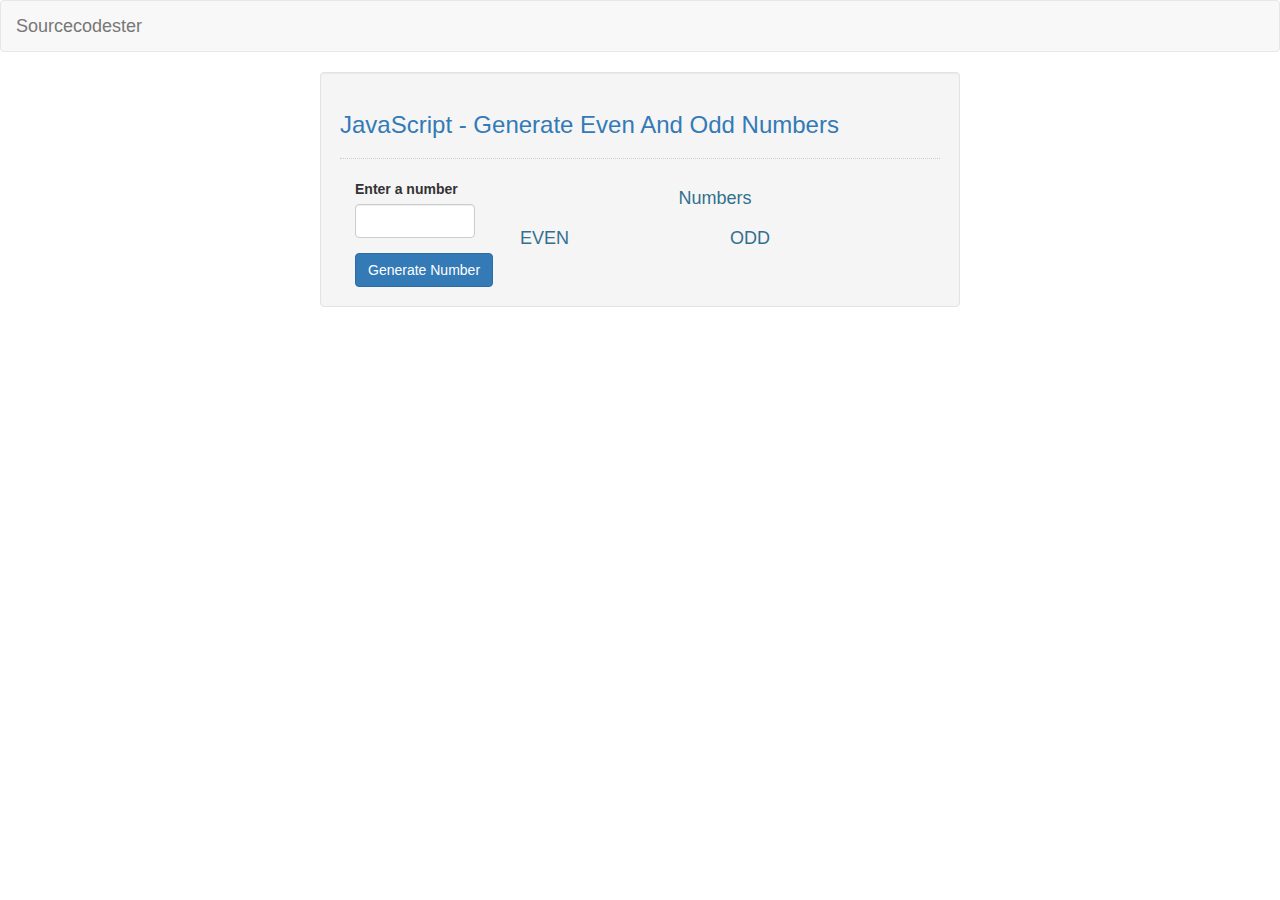
<file: javascript/numbers/Generate Even And Odd Numbers/index.html>
<!DOCTYPE html>
<html lang="en">
	<head>
		<meta charset="UTF-8" name="viewport" content="width=device-width, initial-scale=1"/>
		<link rel="stylesheet" type="text/css" href="css/bootstrap.css"/>
	</head>
<body>
	<nav class="navbar navbar-default">
		<div class="container-fluid">
			<a class="navbar-brand" href="https://sourcecodester.com">Sourcecodester</a>
		</div>
	</nav>
	<div class="col-md-3"></div>
	<div class="col-md-6 well">
		<h3 class="text-primary">JavaScript - Generate Even And Odd Numbers</h3>
		<hr style="border-top:1px dotted #ccc;"/>
		<div class="col-md-3">
			<form>
				<div class="form-group">
					<label>Enter a number</label>
					<input type="number" id="num" class="form-control"/>
				</div>
				<center><button type="button" onclick="generateNumbers();" class="btn btn-primary">Generate Number</button></center>
			</form>
		</div>
		<div class="col-md-9">
			<center><h4 class="text-info">Numbers</h4></center>
			<div class="col-md-6">
				<h4 class="text-info">EVEN</h4>
				<div id="even"></div>
			</div>
			<div class="col-md-6">
				<h4 class="text-info">ODD</h4>
				<div id="odd"></div>
			</div>
		</div>
	</div>
<script src="js/script.js"></script>	
</body>
</html>
</file>
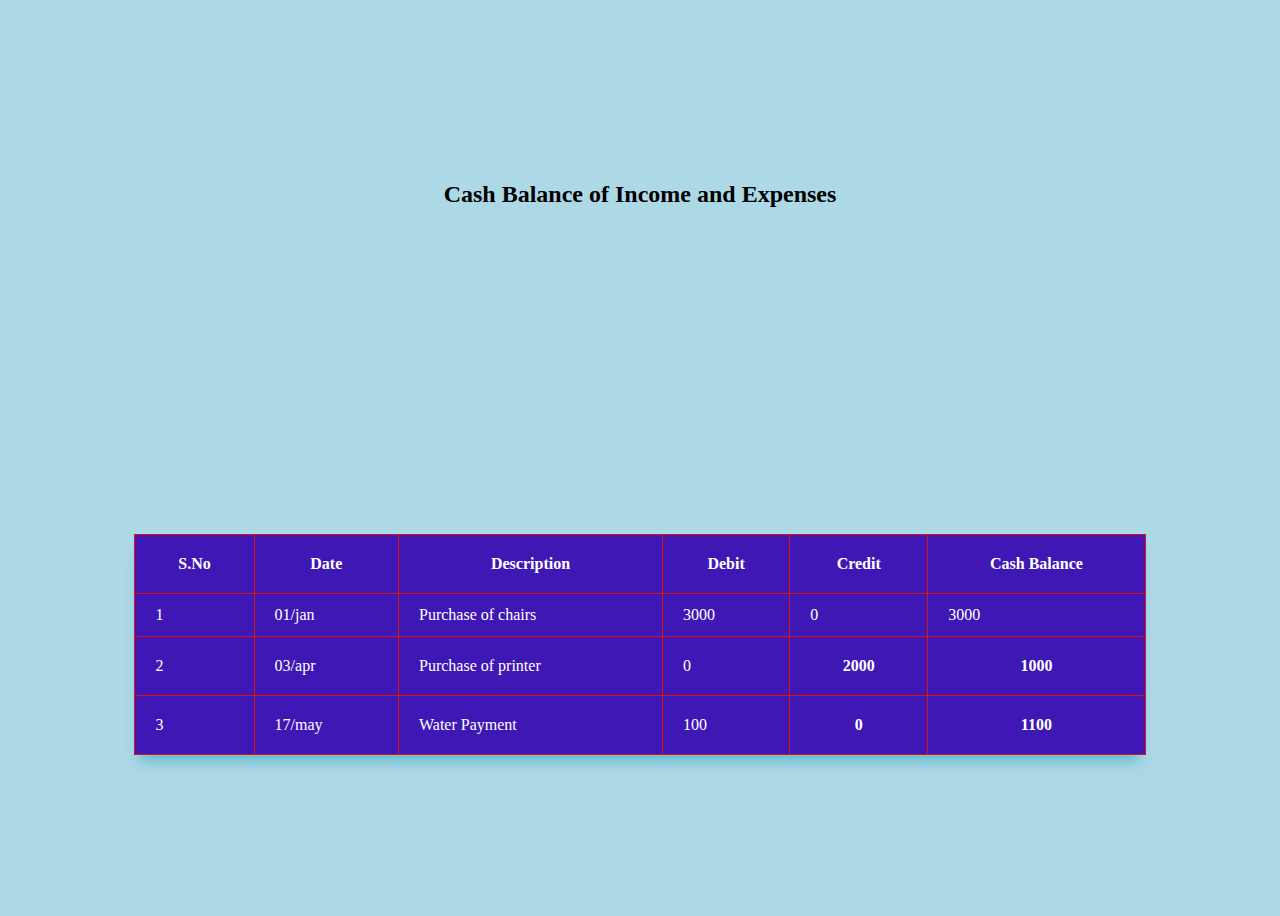
<file: html practice/cashbalance.html>
<!DOCTYPE html>
<html>
<head>
  <link rel="stylesheet" href="cash.css">

</head>
<body>
<h2><b><center>Cash Balance of Income and Expenses</center></b></h2>
<table style="width:80%">
  <tr>
   <th>S.No</th>
   <th>Date</th>
   <th>Description</th>
   <th>Debit</th>
   <th>Credit</th>
   <th>Cash Balance</th>
   

  </tr>
  <tr>
   <td>1</td>
   <td>01/jan</td>
   <td>Purchase of chairs</td>
   <td>3000</td>
   <td>0</td>
   <td>3000</td>
  
   
  
  </tr>
  <tr>
    <td>2</td>
    <td>03/apr</td>
    <td>Purchase of printer</td>
    <td>0</td>
    <th>2000</th>
    <th>1000</th>
   </tr>
   <tr>
    <td>3</td>
    <td>17/may</td>
    <td>Water Payment</td>
    <td>100</td>
    <th>0</th>
    <th>1100</th>
   </tr>
</table>
</body>
</html>
</file>
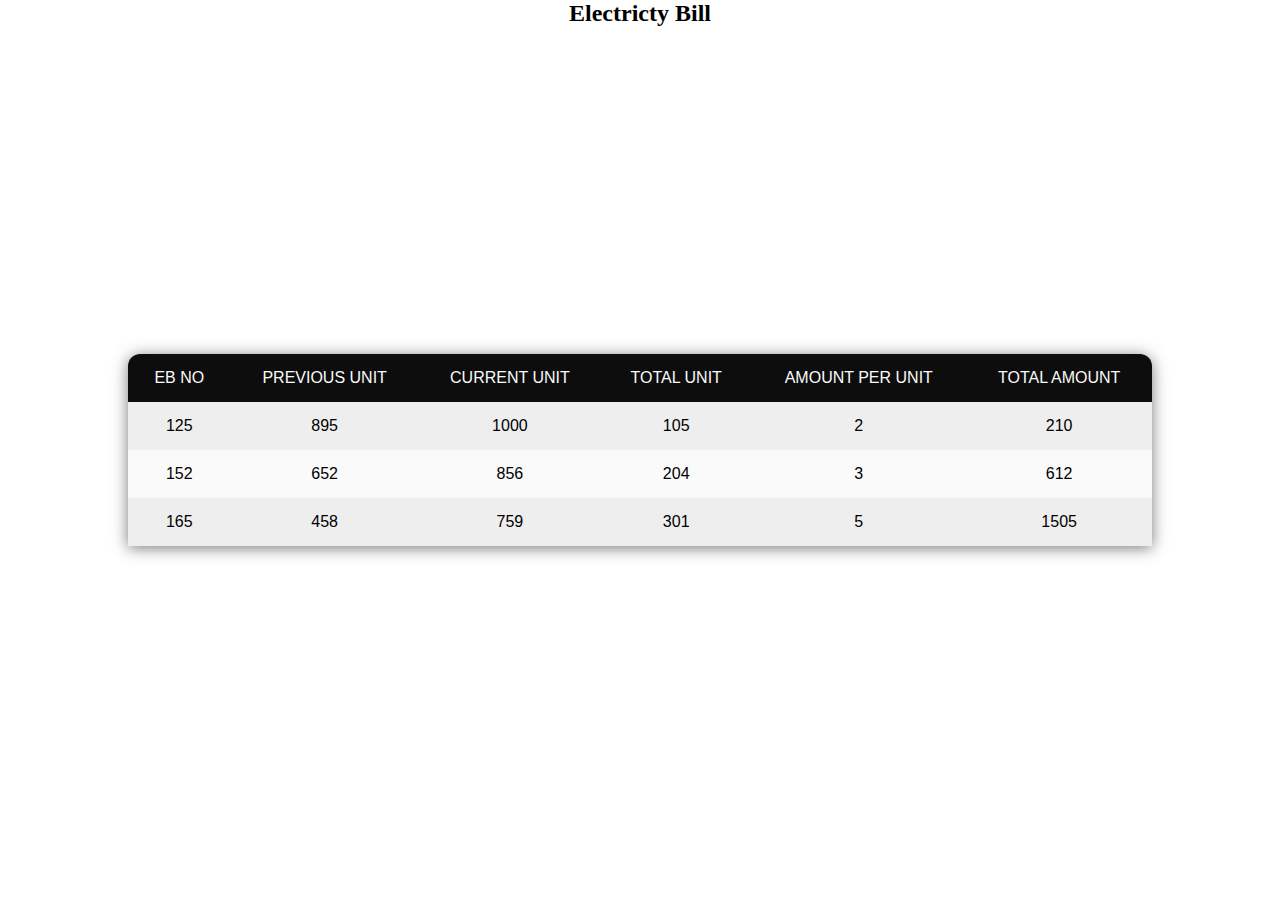
<file: html practice/electricitybill.html>
<!DOCTYPE html>
<html>
<head>
    <h2><center>Electricty Bill</center></h2>
  <link rel="stylesheet" href="electricity.css">

</head>
<body>

<table style="width:80%">
  <tr>
   <th>EB No</th>
   <th>Previous Unit</th>
   <th>Current Unit</th>
   <th>Total Unit</th>
   <th>Amount Per Unit</th>
   <th>Total Amount</th>
   

  </tr>
  <tr>
   <td>125</td>
   <td>895</td>
   <td>1000</td>
   <td>105</td>
   <td>2</td>
   <td>210</td>
   
  
  </tr>
  <tr>
    <td>152</td>
    <td>652</td>
    <td>856</td>
    <td>204</td>
    <td>3</td>
    <td>612</td>
    
   
   </tr>
   <tr>
    <td>165</td>
    <td>458</td>
    <td>759</td>
    <td>301</td>
    <td>5</td>
    <td>1505</td>
    
   
   </tr>
 
</table>
</body>
</html>
</file>
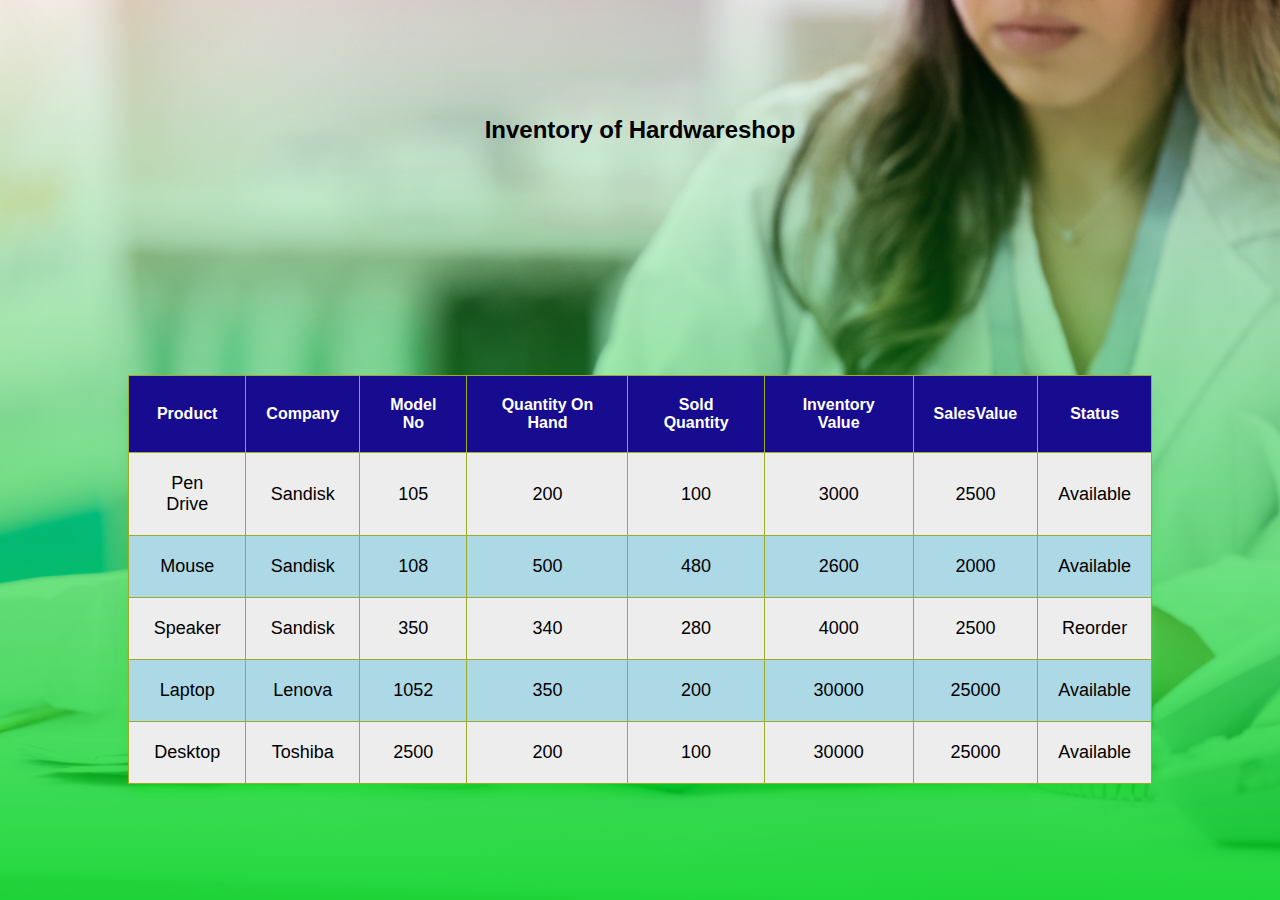
<file: html practice/inventory.html>
<!DOCTYPE html>
<html>
<head>
  <link rel="stylesheet" href="hardinventory.css">

</head>
<body>
<h2>Inventory of Hardwareshop</h2>
<table style="width:80%">
  <tr>
   <th>Product</th>
   <th>Company</th>
   <th>Model No</th>
   
   <th>Quantity On Hand</th>
   <th>Sold Quantity</th>
   <th>Inventory Value</th>
   <th>SalesValue</th>
   
   <th> Status</th>

  </tr>
  <tr>
   <td>Pen Drive</td>
   <td>Sandisk</td>
   <td>105</td>
   <td>200</td>
   <td>100</td>
   <td>3000</td>
   <td>2500</td>
   <td>Available</td>
  
  </tr>
  <tr>
    <td>Mouse</td>
    <td>Sandisk</td>
    <td>108</td>
    <td>500</td>
    <td>480</td>
    <td>2600</td>
    <td>2000</td>
    <td>Available</td>
   
   </tr>



   <tr>
    <td>Speaker</td>
    <td>Sandisk</td>
    <td>350</td>
    <td>340</td>
    <td>280</td>
    <td>4000</td>
    <td>2500</td>
    <td>Reorder</td>
   
   </tr>

   <tr>
    <td>Laptop</td>
    <td>Lenova</td>
    <td>1052</td>
    <td>350</td>
    <td>200</td>
    <td>30000</td>
    <td>25000</td>
    <td>Available</td>
   
   </tr>
   
   <tr>
    <td>Desktop</td>
    <td>Toshiba</td>
    <td>2500</td>
    <td>200</td>
    <td>100</td>
    <td>30000</td>
    <td>25000</td>
    <td>Available</td>
   
   </tr>
 

</table>
</body>
</html>
</file>
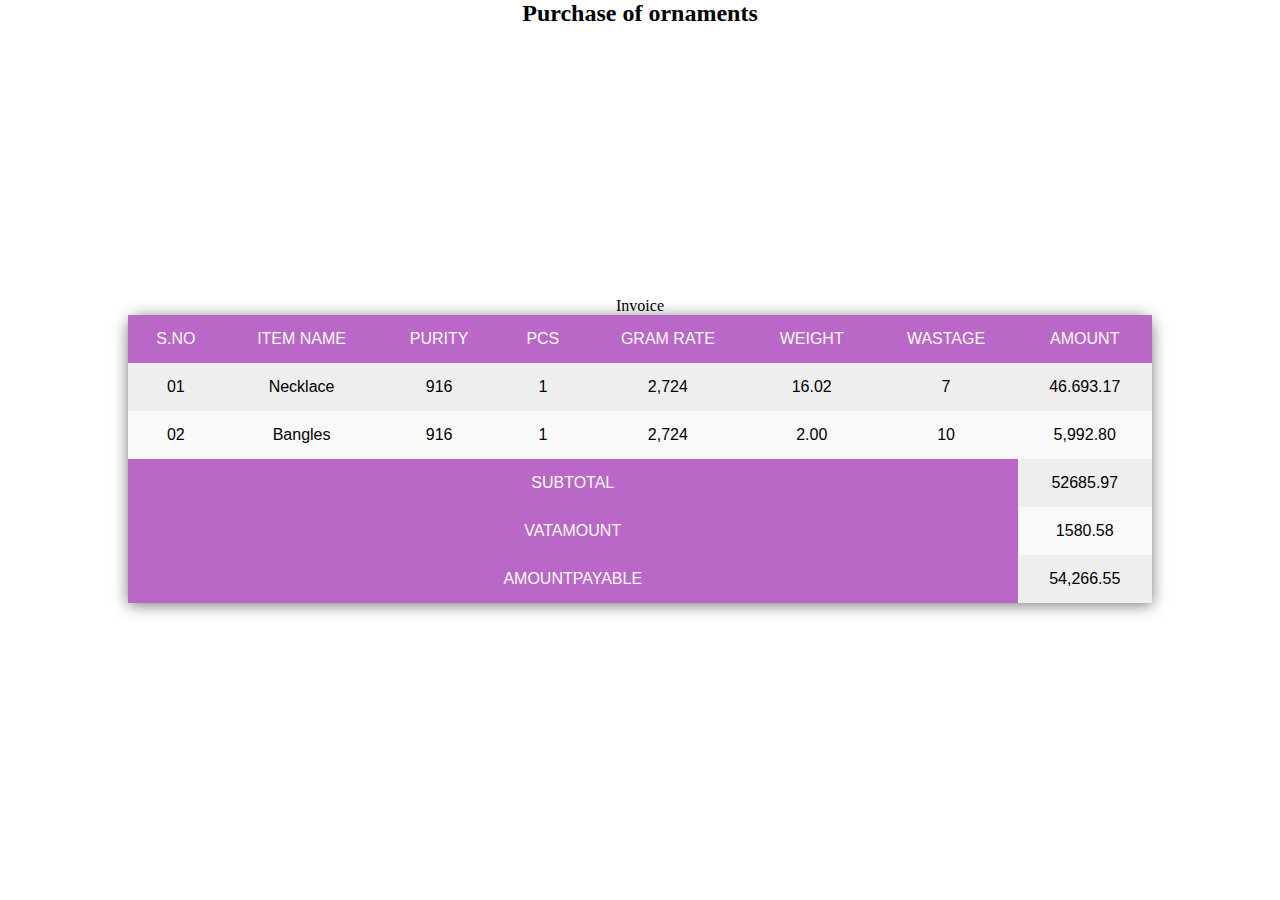
<file: html practice/Ornaments.html>
<html>
<head>
   <link rel="stylesheet" href="ornam.css">
   <h2><center>Purchase of ornaments</center></h2>
</head>
<body>
<table style="width:80%" align="center">
<caption>Invoice</caption>

<tr>
   <th>S.No</th>
   <th>Item Name</th>
   <th>Purity</th>
   <th>Pcs</th>
   <th>Gram Rate</th>
   <th>Weight</th>
   <th>Wastage</th>
   <th>Amount</th>
</tr>
<tr>
   <td>01</td>
   <td>Necklace</td>
   <td>916</td>
   <td>1</td>
   <td>2,724</td>
   <td>16.02</td>
   <td>7</td>
   <td>46.693.17</td>
</tr>
<tr>
   <td>02</td>
   <td>Bangles</td>
   <td>916</td>
   <td>1</td>
   <td>2,724</td>
   <td>2.00</td>
   <td>10</td>
   <td>5,992.80</td>
</tr>
<tr>
   <th colspan="7">Subtotal</th>
   <td>52685.97</td>
</tr>
<tr>
   <th colspan="7">VatAmount</th>
   <td>1580.58</td>
</tr>
<tr>
   <th colspan="7">AmountPayable</th>
   <td>54,266.55</td>
</tr>
</table>
</body>
</html>
</file>
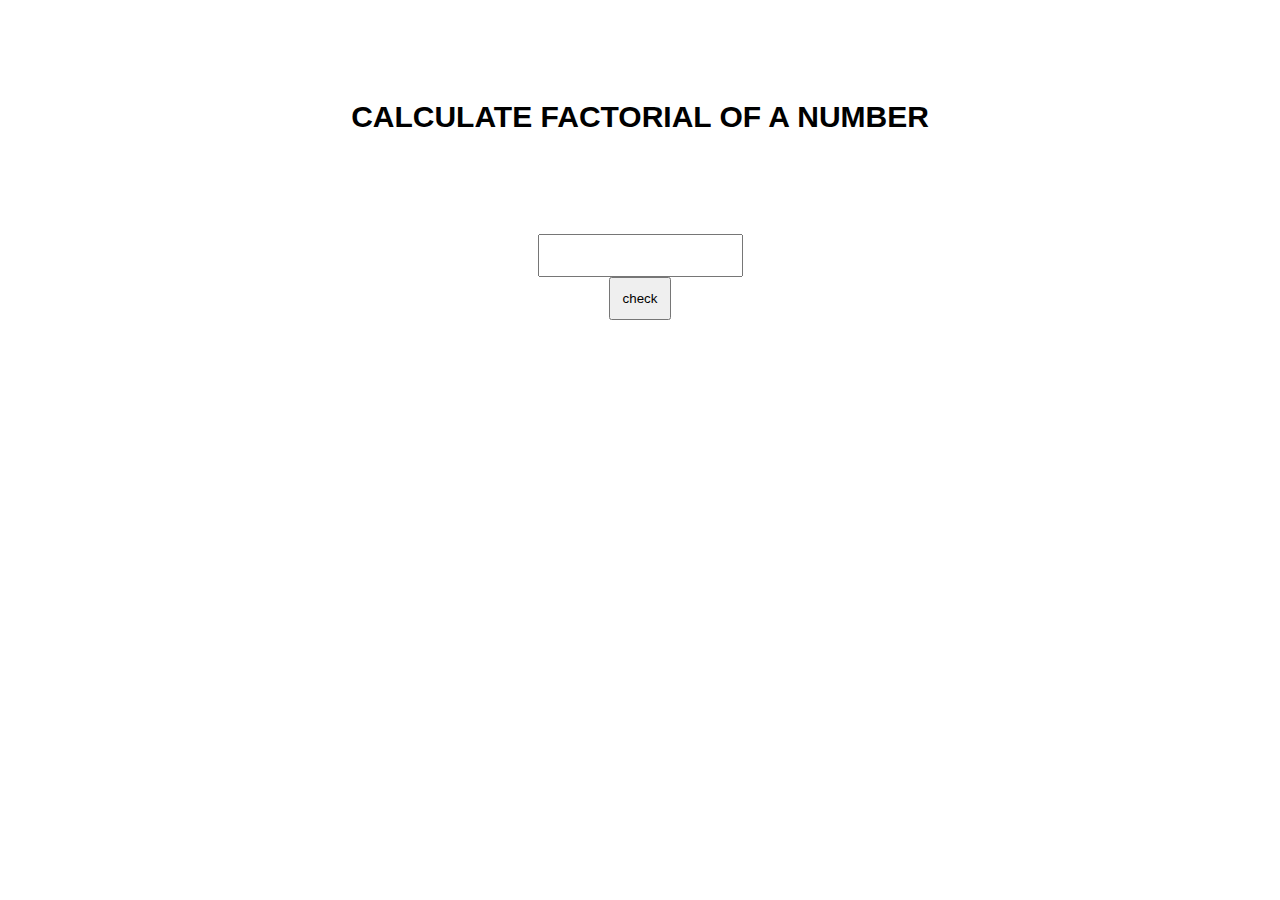
<file: javascript/numbers/factorial.html>
<!DOCTYPE html>
<html lang="en">
<head>
    <meta charset="UTF-8">
    <meta http-equiv="X-UA-Compatible" content="IE=edge">
    <meta name="viewport" content="width=device-width, initial-scale=1.0">
    <title>Document</title>
    <style>
        h1{
            font-family: sans-serif;
            font-size: 30px;
            text-transform: uppercase;
            text-align: center;
            margin: 100px auto;
        }
        form{text-align: center;}
        input{padding:12px;}
        #result{
            font-size: 22px;
            font-family: calibri;
            color:green;
            text-align: center;
        }
    </style>
</head>
<body>
    <h1>calculate factorial of a number</h1>
    <form id="form">
        <input type="number" name="" id="number"><br>
        <input type="submit" value="check">
    </form>
    <p id="result"></p>
    <script>
        var frm=document.getElementById("form");
        frm.onsubmit=function(){
            var num = document.getElementById("number").value;
            var result=document.getElementById("result");
            var i,mult=1;
            for (i=1;i<=num;i++){
                mult=mult*i;
            }
            result.innerHTML=mult;
            return false;
        }
    </script>
</body>
</html>
</file>
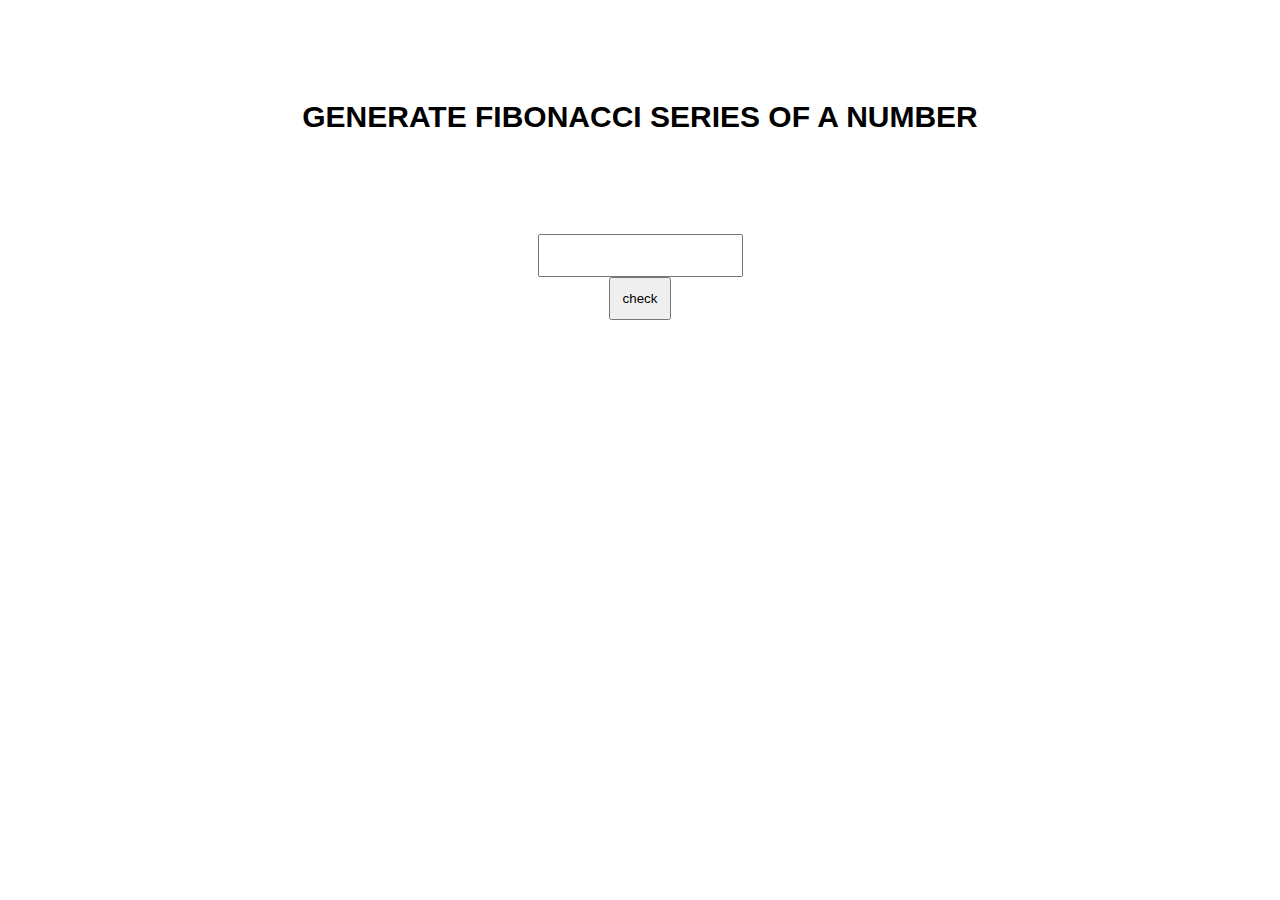
<file: javascript/numbers/fibonacci.html>
<!DOCTYPE html>
<html lang="en">
<head>
    <style>
        h1{
            font-family: sans-serif;
            font-size: 30px;
            text-transform: uppercase;
            text-align: center;
            margin: 100px auto;
        }
        form{text-align: center;}
        input{padding:12px;}
        #result{
            font-size: 22px;
            font-family: calibri;
            color:green;
            text-align: center;
        }
    </style>
   
</head>
<body>
    <h1>Generate Fibonacci series of a number</h1>
    <form id="form">
        <input type="number" name="" id="number"><br>
        <input type="submit" value="check">
    </form>
    <p id="result"></p>
    <script>
        var frm=document.getElementById("form");
        frm.onsubmit=function(){
            var num = document.getElementById("number").value;
            var result=document.getElementById("result");
            var n1=0,n2=1,n3,i;
            document.write("Fibonacci Series");
            for(i=1;i<=num;i++)
            {
            document.write("<br>"+n1);
            n3 = n1+n2
            n1=n2;
            n2=n3;
            result.innerHTML=n1;
            
            }
        }

    </script>
</body>
</html>
</file>
<file: html practice/cash.css>
body {
    background-color: lightblue;
    height: 100vh;

    display: grid;
  
    place-items: center;
  
    
  
    background-size: 100% 100%;
  
    background-repeat: no-repeat;
  }
  table{

    width: 600px;
  
    box-shadow: -1px 12px 12px -6px rgba(16, 162, 185, 0.5);
    background-color: #f2f2f2;
  
  }
  table, td, th{

    padding: 20px;
  
    border: 1px solid rgb(226, 16, 16);
  
    border-collapse: collapse;
  
    text-align: center;
  
    cursor: pointer;
  
  }
  table, td {
    padding-top: 12px;
    padding-bottom: 12px;
    text-align: left;
    background-color: #3e17b5;
    color: white;

  }
</file>
<file: html practice/electricity.css>
*{
    margin:0;
    padding: 0;
    outline: 0;
   }
   .filter{
    position: absolute;
    left: 0;
    top: 0;
    bottom: 0;
    right: 0;
    z-index: 1;
    background: rgb(233,76,161);
   background: -moz-linear-gradient(90deg, rgba(233,76,161,1) 0%, rgba(199,74,233,1) 100%);
   background: -webkit-linear-gradient(90deg, rgba(233,76,161,1) 0%, rgba(199,74,233,1) 100%);
   background: linear-gradient(90deg, rgba(233,76,161,1) 0%, rgba(199,74,233,1) 100%);
   filter: progid:DXImageTransform.Microsoft.gradient(startColorstr="#e94ca1",endColorstr="#c74ae9",GradientType=1);
   opacity: .7;
   }
   table{
    position: absolute;
    z-index: 2;
    left: 50%;
    top: 50%;
    transform: translate(-50%,-50%);
    width: 60%; 
    border-collapse: collapse;
    border-spacing: 0;
    box-shadow: 0 2px 15px rgba(64,64,64,.7);
    border-radius: 12px 12px 0 0;
    overflow: hidden;
   
   }
   td , th{
    padding: 15px 20px;
    text-align: center;
    
   
   }
   th{
    background-color: #0d0d0d;
    color: #fafafa;
    font-family: 'Open Sans',Sans-serif;
    font-weight: 200;
    text-transform: uppercase;
   
   }
   tr{
    width: 100%;
    background-color: #fafafa;
    font-family: 'Montserrat', sans-serif;
   }
   tr:nth-child(even){
    background-color: #eeeeee;
   }
</file>
<file: html practice/hardinventory.css>
*{

	margin: 0;

	padding: 0;

	font-family: arial;

	box-sizing: border-box;

}

body{

	height: 100vh;

	display: grid;

	place-items: center;

	background: linear-gradient(rgba(0,0,0,0),rgba(6, 213, 37, 0.881)), url(doc.jpg);

	background-size: 100% 100%;

	background-repeat: no-repeat;

}

table{

	width: 600px;

	box-shadow: -1px 12px 12px -6px rgba(4, 217, 15, 0.5);

}

table, td, th{

	padding: 20px;

	border: 1px solid rgb(156, 171, 40);

	border-collapse: collapse;

	text-align: center;

	

}

td{

	font-size: 18px;

}

th{

	background-color: rgb(23, 12, 143);

	color: white;

}

tr:nth-child(odd){

	background-color: lightblue;

}

tr:nth-child(odd):hover{

	background-color: dodgerblue;

	color: white;

	transform: scale(1.5);

	transition: transform 300ms ease-in;

}

tr:nth-child(even){

	background-color: #ededed;

}

tr:nth-child(even):hover{

	background-color: rgb(64, 140, 233);

	transform: scale(1.5);

	transition: transform 300ms ease-in;


}
</file>
<file: html practice/ornam.css>
*{
    margin:0;
    padding: 0;
    outline: 0;
   }
   .filter{
    position: absolute;
    left: 0;
    top: 0;
    bottom: 0;
    right: 0;
    z-index: 1;
    background: rgb(233,76,161);
   background: -moz-linear-gradient(90deg, rgba(233,76,161,1) 0%, rgba(199,74,233,1) 100%);
   background: -webkit-linear-gradient(90deg, rgba(233,76,161,1) 0%, rgba(199,74,233,1) 100%);
   background: linear-gradient(90deg, rgba(233,76,161,1) 0%, rgba(199,74,233,1) 100%);
   filter: progid:DXImageTransform.Microsoft.gradient(startColorstr="#e94ca1",endColorstr="#c74ae9",GradientType=1);
   opacity: .7;
   }
   table{
    position: absolute;
    z-index: 2;
    left: 50%;
    top: 50%;
    transform: translate(-50%,-50%);
    width: 60%; 
    border-collapse: collapse;
    border-spacing: 0;
    box-shadow: 0 2px 15px rgba(64,64,64,.7);
    border-radius: 12px 12px 0 0;
    overflow: hidden;
   
   }
   td , th{
    padding: 15px 20px;
    text-align: center;
    
   
   }
   th{
    background-color: #ba68c8;
    color: #fafafa;
    font-family: 'Open Sans',Sans-serif;
    font-weight: 200;
    text-transform: uppercase;
   
   }
   tr{
    width: 100%;
    background-color: #fafafa;
    font-family: 'Montserrat', sans-serif;
   }
   tr:nth-child(even){
    background-color: #eeeeee;
   }
</file>
